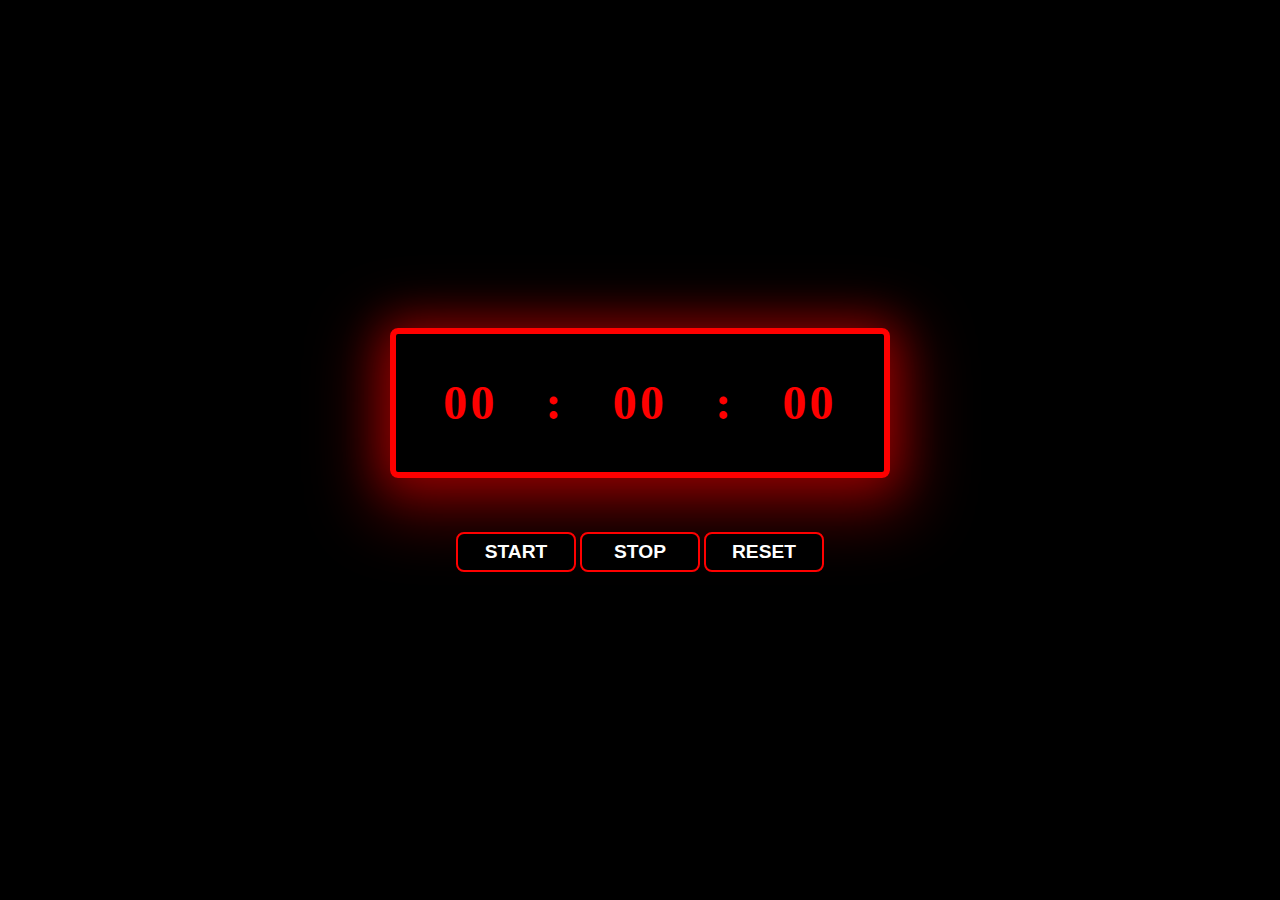
<file: index.html>
<!-- <!DOCTYPE html>
<html lang="en">
<head>
    <meta charset="UTF-8">
    <meta name="viewport" content="width=device-width, initial-scale=1.0">
    <title>Document</title>
    <link rel="stylesheet" href="style.css">
</head>
<body>

     <h1>Stop Watch</h1> -->
    
<!-- <div class="main">
    <div class="sec1">
    <h1 id="hour" class="watch">00</h1>
    <h1 class="watch">:</h1>
    <h1 id="min" class="watch">00</h1>
    <h1 class="watch">:</h1>
    <h1 id="sec" class="watch">00</h1>
    </div>
<br>
<br>
<br>
    <div class="sec2">
    <button class="btn" id="ss" onclick="start()">Start</button>
    <button class="btn" onclick="stop()">Stop</button>
    <button class="btn" onclick="reset()">Reset</button>
    </div>
</div>
    
    <script src="app.js"></script>
</body>
</html> --> 

<!DOCTYPE html>
<html lang="en">
<head>
  <meta charset="UTF-8">
  <meta name="viewport" content="width=device-width, initial-scale=1.0">
  <title>Responsive Stopwatch</title>
  <link rel="stylesheet" href="style.css">
</head>
<body>

  <div class="main">
    <div class="sec1">
      <h1 id="hour" class="watch">00</h1>
      <h1 class="watch">:</h1>
      <h1 id="min" class="watch">00</h1>
      <h1 class="watch">:</h1>
      <h1 id="sec" class="watch">00</h1>
    </div>
<br>
<br>
<br>
    <div class="sec2">
      <button class="btn" id="ss" onclick="start()">Start</button>
      <button class="btn" onclick="stop()">Stop</button>
      <button class="btn" onclick="reset()">Reset</button>
    </div>
  </div>

  <script src="app.js"></script>
</body>
</html>
</file>
<file: style.css>
/* *{
    margin: 0;
    padding: 0;
    box-sizing: border-box;
    background-color: black;
}

.watch{
    display: inline-block;
    width: 60px;
}

html{
    font-family: Arial, Helvetica, sans-serif;
    text-align: center;
    display: flex; 
    align-items: center;
    justify-content: center; 
    height: 100%;

}

h1{
    color: red;
}

.sec1{
    width: 500px;
    height: 150px;
    border: 6px solid red;
    box-shadow: rgb(255 0 0 / 36%) 1px 17px 65px 19px, rgb(255 0 0 / 37%) 0px 0px 44px 6px;
    display: grid;
    grid-template-columns: repeat(auto-fit, minmax(60px, 1fr));
    grid-gap: 5px;
    display: flex;
    align-items: center;
    justify-content: center;
    
}

.btn{
    height: 40px;
    width: 100px;
    font-size: 18px;
    font-weight: 3px;
    color: white;
    background-color: black;
    border: 2px solid red;
    border-radius: 8px;
    text-transform: uppercase;
    box-shadow: rgb(255 0 0 / 36%) 1px 5px 10px 4px, rgb(255 0 0 / 37%) 0px 0px 6px 1px;
    z-index: 999;
    user-select: none;
}

.btn:focus{
    color: gray;
}


@media (max-width: 768px) { 
    .sec1 {
      width: 90%;
      height: 120px; 
      margin-left: 15px;
    }
  
    .watch {
      font-size: 15px;
    }
  
    .btn {
      width: 80px;
      font-size: 16px; 
    }
  }
  
  @media (min-width: 768px) and (max-width: 1024px) { 
    .sec1 {
      width: 0%; 
      height: 140px; 
    }
  
    .watch {
      font-size: 18px; 
    }
  
    .btn {
      width: 80px; 
      font-size: 15px; 
    }
  }
  
  @media (min-width: 1024px) { 
  
    .btn {
      width: 120px; 
      font-size: 18px; 
    }
  } */

  *{
    margin: 0;
    padding: 0;
    box-sizing: border-box;
  }
  
  /* Global settings for responsiveness */
  html,
  body {
    min-height: 100vh;
    display: flex;
    align-items: center;
    justify-content: center;
    background-color: black;
  }
  
  .main {
    background-color: black;
    border-radius: 8px; /* Add subtle border for visual appeal */
    padding: 1em;
    display: flex;
    flex-direction: column;
    align-items: center;
    justify-content: space-between;
  }
  
  /* Stopwatch container (`sec1`) */
  .sec1 {
    display: flex;
    justify-content: center;
    align-items: center;
    font-size: 2rem; /* Larger base font size for better scaling */
    letter-spacing: 0.1em; /* Subtle letter spacing for clarity */
    line-height: 1.2; /* Adjust line height for better fit */
    border: 6px solid red;
    box-shadow: rgb(255 0 0 / 36%) 1px 17px 65px 19px, rgb(255 0 0 / 37%) 0px 0px 44px 6px;
    border-radius: 8px; /* Match overall shape */
  }
  
  /* Hour, minute, and second digits (`watch`) */
  .watch {
    margin: 0 0.5em; /* Maintain some spacing between digits */
    color: red;
    font-weight: bold;
    transition: all 0.2s ease-in-out; /* Smooth transitions for hover */
    font-size: 3rem;
  }
  
  .watch:hover {
    color: red; /* Add hover effect for interactivity */
  }
  
  /* Buttons (`btn`) */
  .btn {
    height: 40px;
    width: 120px; /* Adjusted for better proportions */
    font-size: 1.2rem; /* Larger font size for readability */
    border: 2px solid red;
    background-color: black;
    color: white;
    font-weight: bold;
    border-radius: 8px;
    text-transform: uppercase;
    cursor: pointer;
    transition: all 0.2s ease-in-out;
  }
  
  .btn:focus {
    color: gray; /* Add hover effect for interactivity */
  }
  
  /* Media queries for different screen sizes */
@media (max-width: 768px) { /* Small screens (portrait phones) */
    .sec1 {
      width: 90%;
      height: 120px;
      font-size: 1.5rem;
    }
  
    .btn{
      width: 80px;
      font-size: 1rem;
    }
  }
  
  @media (min-width: 768px) and (max-width: 1024px) { /* Medium screens (tablets) */
    .sec1 {
      width: 70%;
      height: 140px;
      font-size: 1.7rem;
    }

    .watch{
        font-size: 3rem;
    }

    .btn {
      width: 90px;
      font-size: 1.1rem;
    }
  }
  
  @media (min-width: 1024px) { /* Large screens (desktops) */
    .sec1 {
      width: 500px;
      height: 150px;
      font-size: 2rem;
    }
  
    .btn {
      width: 120px;
      font-size: 1.2rem;
    }
  }
</file>
